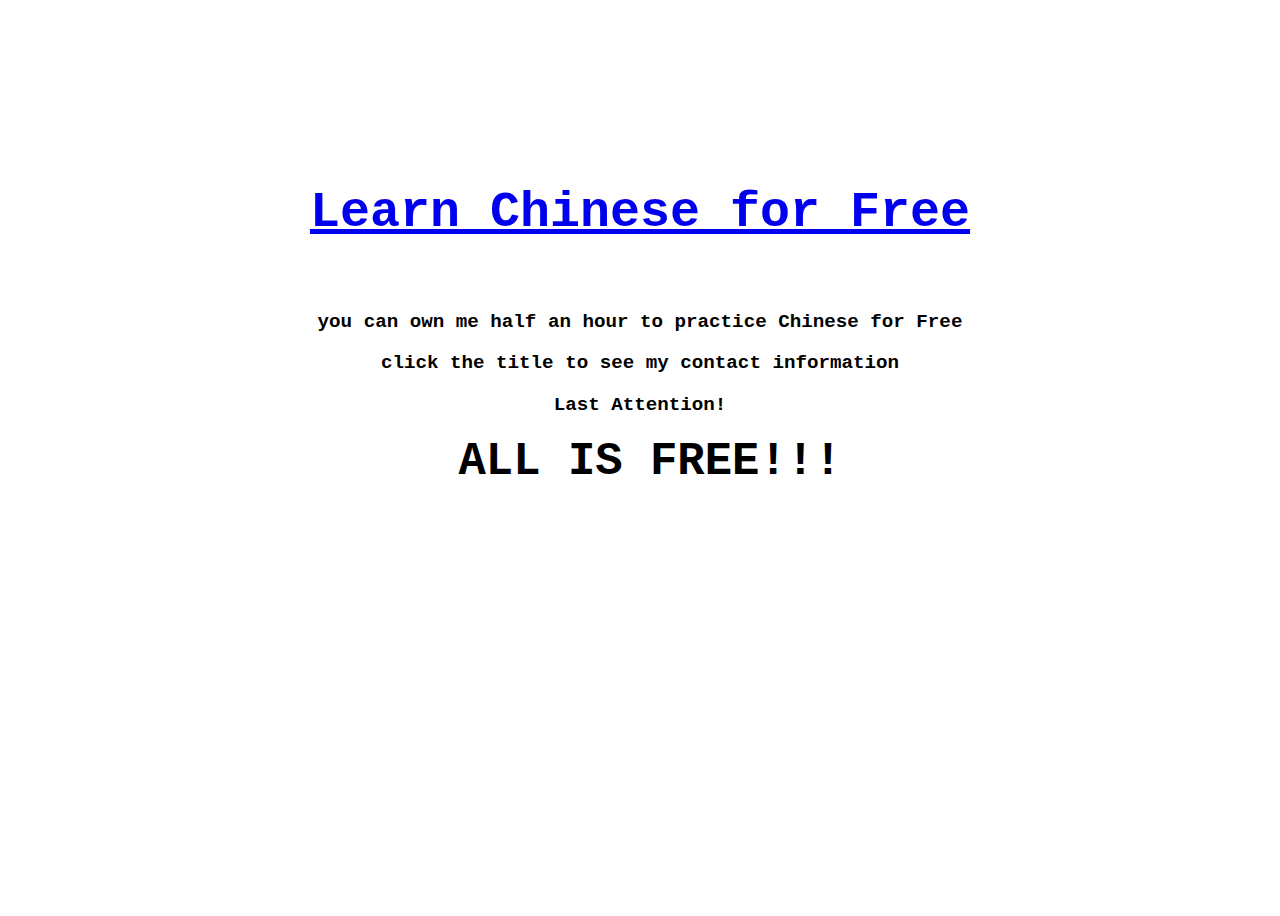
<file: index.html>
<!DOCTYPE html>
<html lang="en">
<head>
    <meta charset="UTF-8">
    <meta name="viewport" content="width=device-width, initial-scale=1.0">
    <title>Chinese 4 free</title>
    <link rel="stylesheet" href="mainpage.css">
    <!-- Google tag (gtag.js) -->
<script async src="https://www.googletagmanager.com/gtag/js?id=AW-17720670611"></script>
<script>
  window.dataLayer = window.dataLayer || [];
  function gtag(){dataLayer.push(arguments);}
  gtag('js', new Date());

  gtag('config', 'AW-17720670611');
</script>
</head>
<body>
  <div class="Body">
   <p class="Title">
    <a href="ContactInfo.html">Learn Chinese for Free</a>
    
   </p>
   <div class="Text">
    <p>
    you can own me half an hour to practice Chinese for Free
    </p>
    <p>
    click the title to see my contact information
    </p>
    <p class="Last_Atten">
    Last Attention!
    </p>
    <div class="Atten">
    <p style="margin-top: 20px;
    padding-left: 20px;">
      ALL IS FREE!!!
   </p>
    </div>
   </div>
  </div>
</body>
</html>
</file>
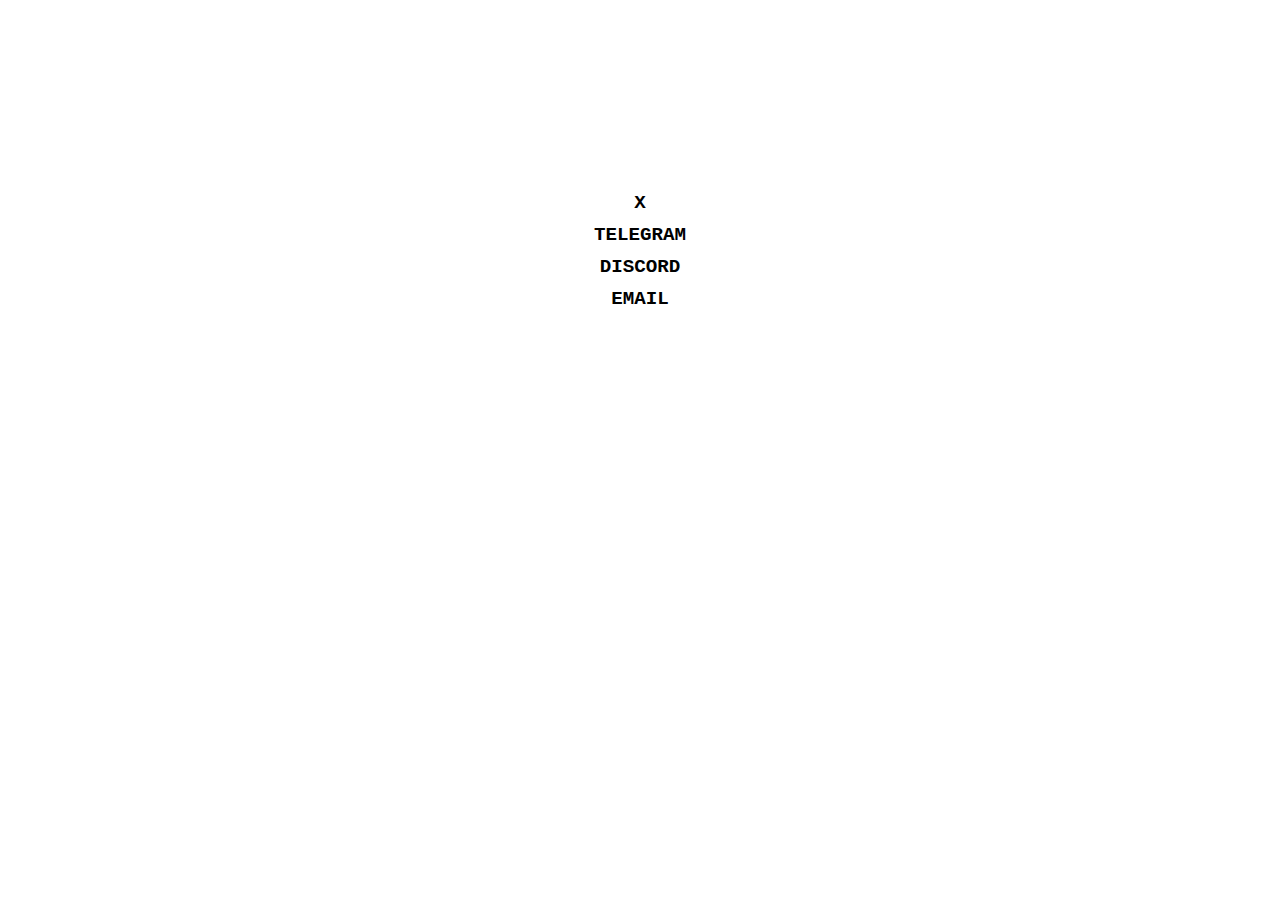
<file: ContactInfo.html>
<!DOCTYPE html>
<html lang="en">
<head>
    <meta charset="UTF-8">
    <meta name="viewport" content="width=device-width, initial-scale=1.0">
    <title>Chinese 4 Free</title>
    <link rel="stylesheet" href="ContactInfo.css">
    <!-- Google tag (gtag.js) -->
<script async src="https://www.googletagmanager.com/gtag/js?id=AW-17720670611"></script>
<script>
  window.dataLayer = window.dataLayer || [];
  function gtag(){dataLayer.push(arguments);}
  gtag('js', new Date());

  gtag('config', 'AW-17720670611');
</script>
</head>
<body>
    <div class="X">
        <a href="https://x.com/jerrRrrrIEL" target="_blank">X</a>
    </div>
    <div class="Telegram">
        <a href="https://t.me/liljerrrie" target="_blank">TELEGRAM</a>
    </div>
    
    <div class="Discord">
        <a href="https://discord.gg/xRxzZpB5" target="_blank">DISCORD</a>
    </div>


      <div class="Email">
        <a href="mailto:liljerrrie@outlook.com">EMAIL</a>
    </div>
   
</body>
    <script>
        alert('Select your favorite app to contact with me')
    </script>
</html>
</file>
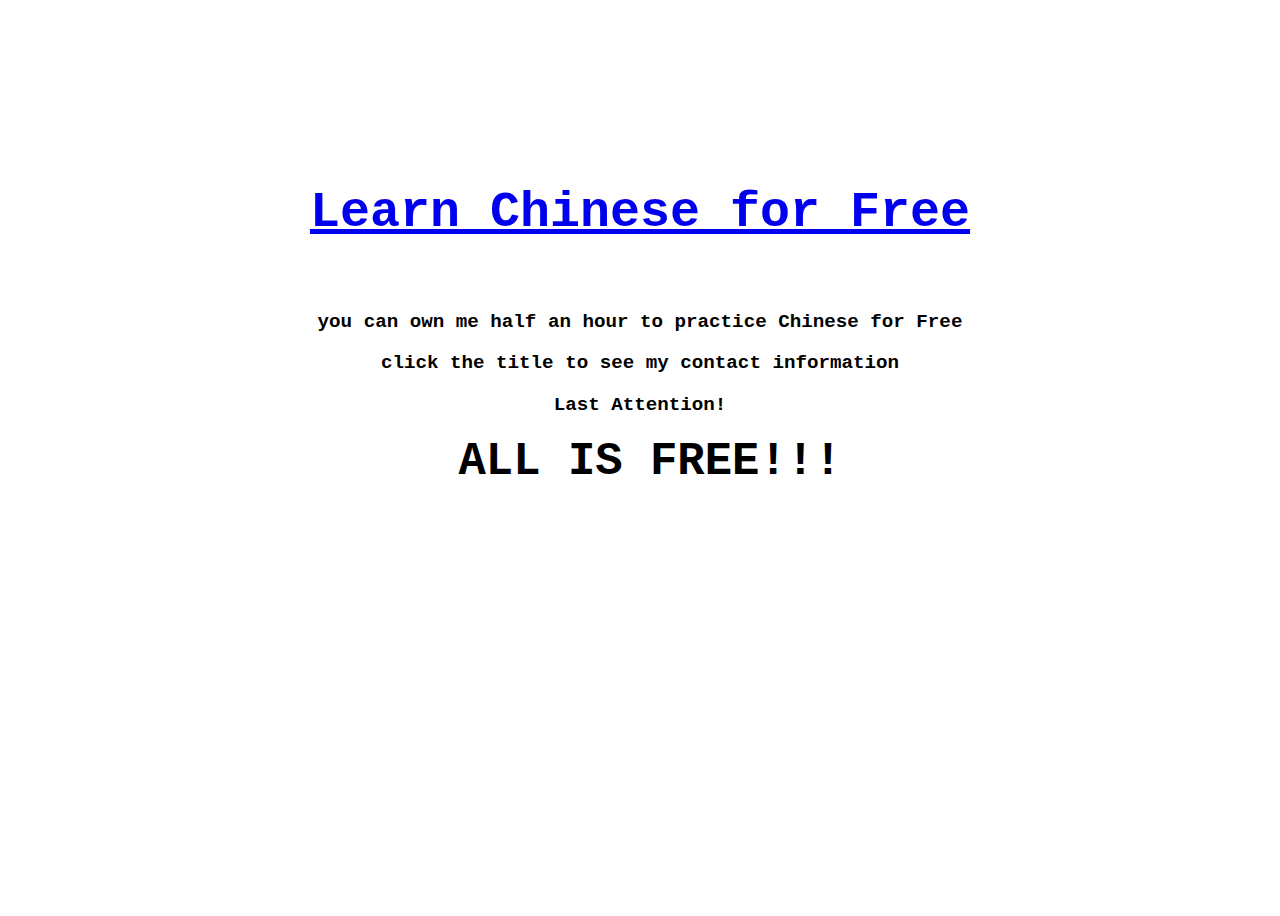
<file: mainpage.html>
<!DOCTYPE html>
<html lang="en">
<head>
    <meta charset="UTF-8">
    <meta name="viewport" content="width=device-width, initial-scale=1.0">
    <title>Chinese 4 free</title>
    <link rel="stylesheet" href="mainpage.css">
</head>
<body>
  <div class="Body">
   <p class="Title">
    <a href="ContactInfo.html">Learn Chinese for Free</a>
    
   </p>
   <div class="Text">
    <p>
    you can own me half an hour to practice Chinese for Free
    </p>
    <p>
    click the title to see my contact information
    </p>
    <p class="Last_Atten">
    Last Attention!
    </p>
    <div class="Atten">
    <p style="margin-top: 20px;
    padding-left: 20px;">
      ALL IS FREE!!!
   </p>
    </div>
   </div>
  </div>
</body>
</html>
</file>
<file: mainpage.css>
body{
    height: 900px;
}
p {
    text-align: center;
    font-size: larger;
    font-weight:bold;
    font-family: 'Courier New', Courier, monospace;
   
}
.Body {
    display: block;
    padding-top: 10%;
   

}


.Title {
    color: rgb(250, 137, 0);
     font-size: 50px;
     transition: text-decoration 15ms;
     padding: 50px;
     margin: 0;
     transition: background-color 2ms;
     
}
.Title:hover {
    cursor: pointer;
    text-decoration:underline;
    
}
.Title:active {
    cursor: pointer;
    text-decoration:underline;
    background-color: rgb(239, 239, 239);
    border-radius: 5px;
   
}

.Text {

}

.Last_Atten {
    margin-top: 20px;
    margin-bottom: 0;
}
.Atten {
    margin-top: 0px;
    font-size: 38px;
    
}
</file>
<file: ContactInfo.css>
body {
    margin-top: 15%;
   text-align: center;
    font-size: larger;
    font-weight:bold;
    font-family: 'Courier New', Courier, monospace;
}
a {
  color: inherit;          /* 继承父元素颜色 */
  text-decoration: none;   /* 去掉下划线 */
}
a:hover {
    color:darkorange;
    text-decoration: underline;
}

.X,
.Telegram,
.Discord,
.Email{
    margin: 10px;
}
</file>
